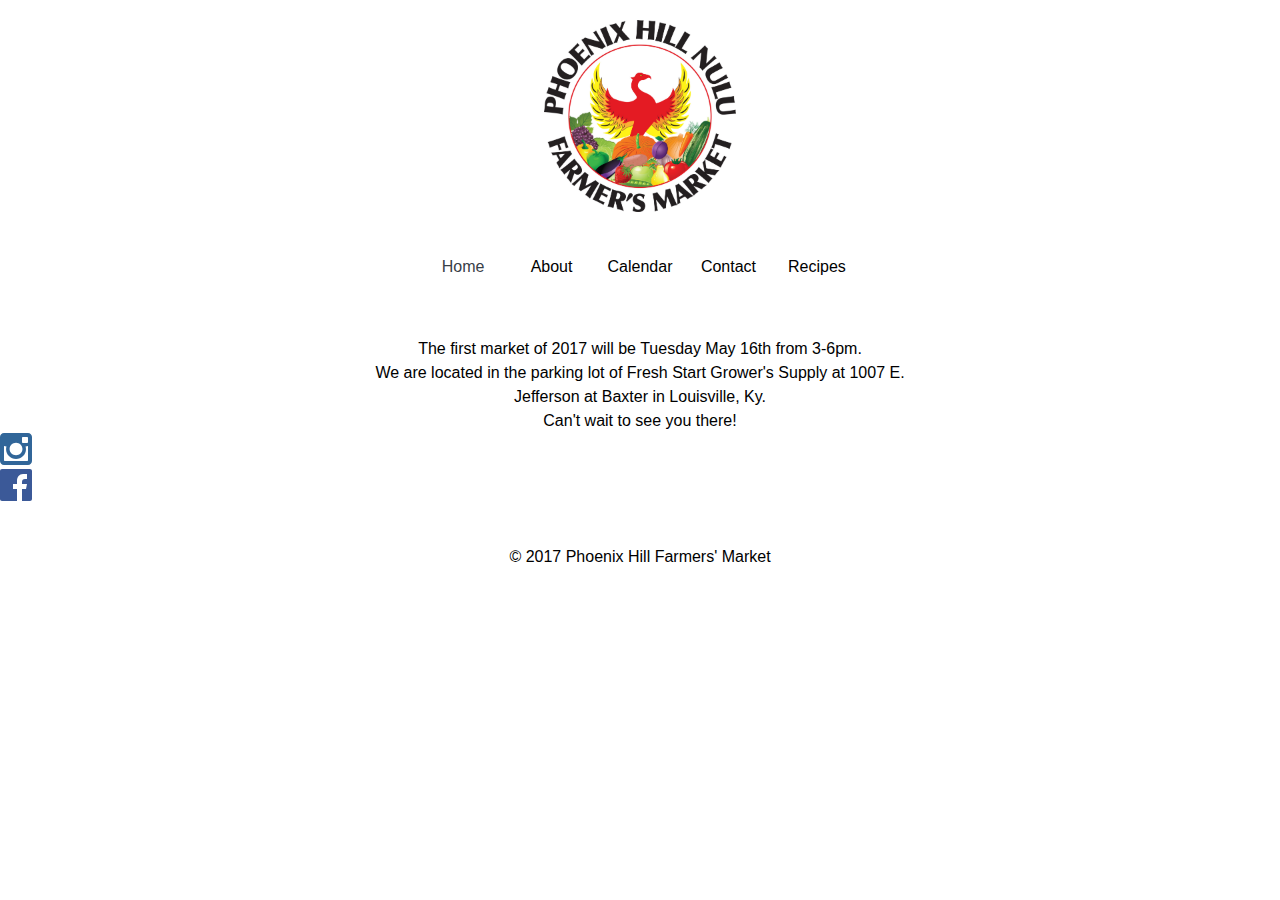
<file: index.html>
<!DOCTYPE html>
<html>
<head>
<link rel="stylesheet" href="css/style.css" type="text/css" media="screen" title="no title" charset="utf-8">
</head>
<header class="header">
<h1 class="logo"><img src="img/marketlogo.jpg" alt="some_text"></h1>
<body>
  <!–– menu ––>
	<div class="content">
	<div id="menu">
		<ul>
			<li class="selected"><a href="index.html">Home</a></li>
			<li><a href="about.html">About</a></li>
			<li><a href="calendar.html">Calendar</a></li>
			<li><a href="contact.html">Contact</a></li>
			<li><a href="recipes.html">Recipes</a></li>
		</ul>
	</header>
	</div>
	<p>The first market of 2017 will be Tuesday May 16th from 3-6pm. <br> We are located in the parking lot of Fresh Start Grower's Supply at 1007 E. <br>Jefferson at Baxter in Louisville, Ky. <br>Can't wait to see you there!</p>
  <!–– footer ––>
	<footer class="footer">
			<div class="social">
			<a href="https://www.instagram.com/phoenixhillfarmersmarket"><img src="img/blueinstagram.svg" alt="instagram logo"></a>
			</div>
			<div class="social">
			<a href="https://www.facebook.com/PhoenixHillNuLuFarmersMarket"><img src="img/facebook.svg" alt="facebook logo"></a>
			<p>&copy; 2017 Phoenix Hill Farmers' Market</p>
		</footer>
	</div>
	<script src="http://code.jquery.com/jquery-1.11.0.min.js" type="text/javascript" charset="utf-8"></script>
	<script src="js/app.js" type="text/javascript" charset="utf-8"></script>
</body>
</html>
</file>
<file: css/style.css>
* {
	margin: 0;
	padding: 0;
	font-family: sans-serif;
}

/***** Menu *******/

#menu {
	background: white;
	height: 60px;
	padding: 0 5px 0;
	text-align: center;
}

ul {
	list-style: none;
}

ul li {
	display: inline-block;
	width: 84px;
	text-align: center;
}

ul li a {
	color: black;
	width: 100%;
	line-height: 60px;
	text-decoration: none;
}

ul li.selected {
	background: #fff;
}

ul li.selected a {
	color: #384047;
}

select {
	width: 94%;
	margin: 11px  0 11px 2%;
	float: left;
}

/***** random styles *******/

h1 img {
	display: block;
 	margin: auto;
 	width: 40%;
	padding-top: 20px;
	padding-bottom: 25px;
}

p {
	text-align: center;
	color: black;
	padding-top: 40px;
	padding-left: 5%;
	padding-right: 5%;
	line-height: 1.5em;
}

/***** Sicky Footer will go here *******/

/***** Responsive Design *******/

@media (min-width: 320px) and (max-width: 568px) {
  #menu ul {
    display:none;
  }

	#menu select {
			height: 40px;
			font-size: 15px;
	}
}

@media (min-width: 568px) {
  #menu select, #menu button {
    display:none;
  }
}


/*** Want to have the logo on the left with the menu on the same line on the right  ***/
@media only screen  and (min-width : 900px){
		h1 img {
			max-width: 15%;



		}
}
</file>
